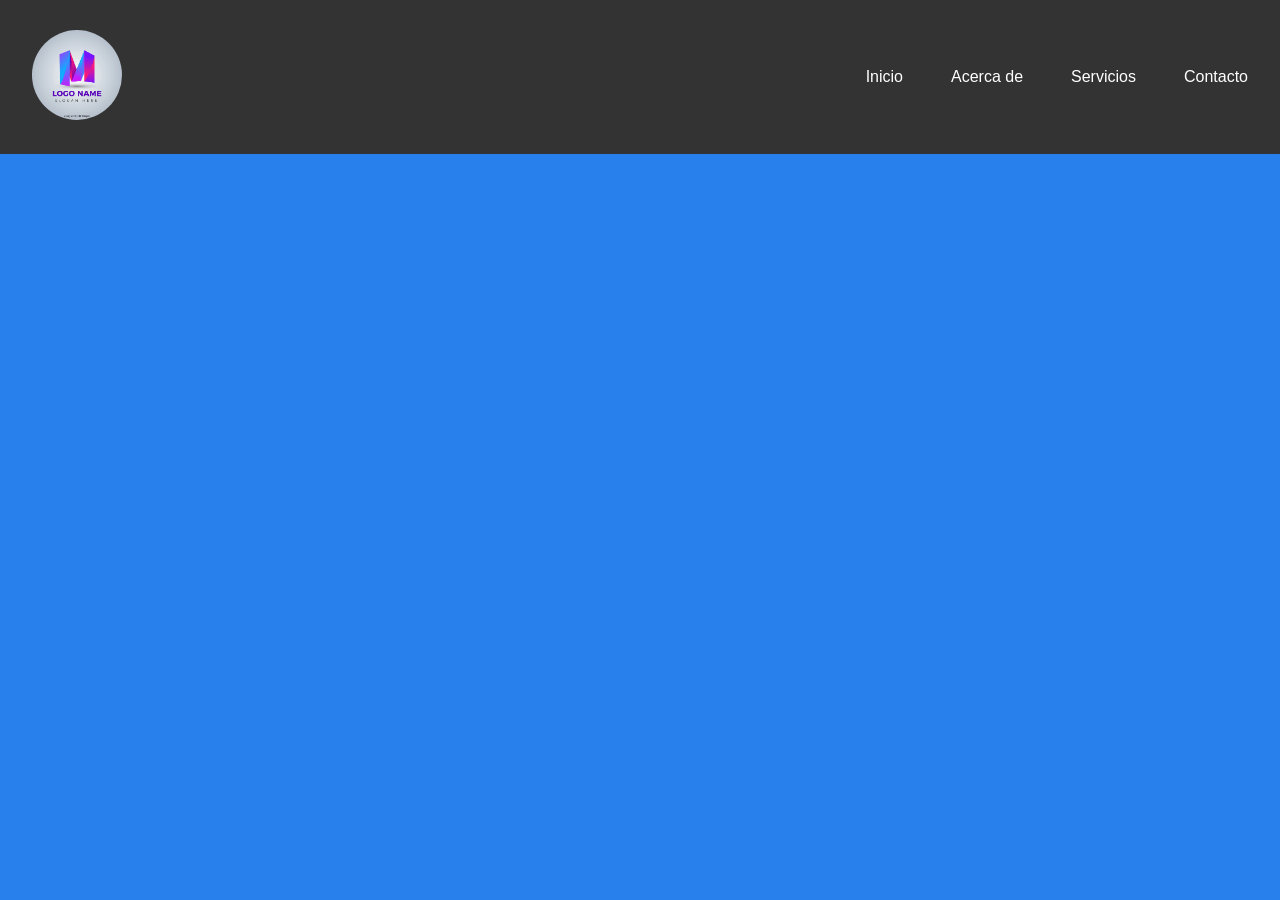
<file: OrozcoRodriguez_CarlosEnrique_DWEC_Examen/menu-hamburguesa/index.html>
<!DOCTYPE html>
<html lang="es">

<head>
    <meta charset="UTF-8">
    <meta name="viewport" content="width=device-width, initial-scale=1.0">
    <title>Menú Hamburguesa</title>
    <link rel="stylesheet" href="./styles/style.css">
</head>

<body>
 
    <header class="navbar">

        <a href="./index.html">
            <img src="./assets/logotipo.webp" alt="Logo de la empresa" class="logo" >
        </a>

        <ul class="nav-links">
            <li><a href="#">Inicio</a></li>
            <li><a href="#">Acerca de</a></li>
            <li><a href="#">Servicios</a></li>
            <li><a href="#">Contacto</a></li>
        </ul>

   <img src="./assets/menu-up.svg" alt="menu-hamburguesa" class="hamburger">  <!-- SE PUEDEN DESCARGAR DE BOOSTRAP LOS ÍCONOS EN FORMATO .SVG Y SON PERSONALIZABLES --> 

    </header>

    <main class="content">

    </main>

    
    <script src="./scripts/hamburguesa.js"></script>
</body>

</html>
</file>
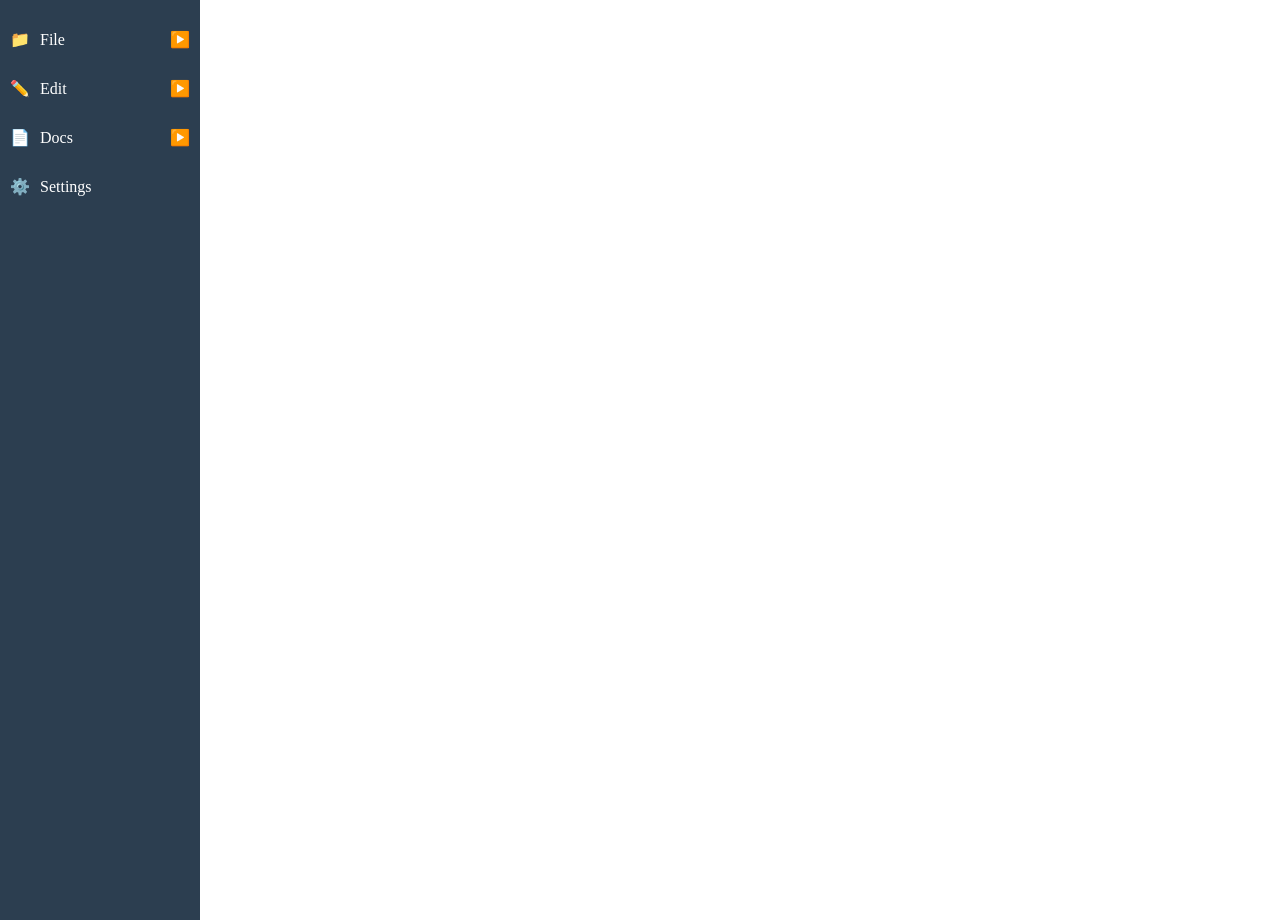
<file: OrozcoRodriguez_CarlosEnrique_DWEC_Examen/menu-lateral-arbol/index.html>
<!DOCTYPE html>
<html lang="en">
<head>
  <meta charset="UTF-8">
  <meta name="viewport" content="width=device-width, initial-scale=1.0">
  <title>Windows 10 Sidebar</title>
  <link rel="stylesheet" href="styles.css">
</head>
<body>
  <div class="sidebar">
    <div class="menu" data-submenu="file-menu">
      <div class="menu-item">
        <span class="menu-icon">📁</span>
        <span class="menu-text">File</span>
        <span class="arrow">▶️</span>
      </div>
      
      <div class="sub-menu" id="file-menu">
        <div class="sub-menu-item">Open</div>
        <div class="sub-menu-item">Save</div>
        <div class="sub-menu-item nested" data-submenu="nested-menu">

          

          
          
          <span class="menu-text">Nested Menu</span>
          <span class="arrow">▶️</span>
        </div>
        <div class="sub-menu" id="nested-menu">
          <div class="sub-menu-item">Item 1</div>
          <div class="sub-menu-item">Item 2</div>
        </div>
        <div class="sub-menu-item">Exit</div>
      </div>
    </div>
    <div class="menu" data-submenu="edit-menu">
      <div class="menu-item">
        <span class="menu-icon">✏️</span>
        <span class="menu-text">Edit</span>
        <span class="arrow">▶️</span>
      </div>
      <div class="sub-menu" id="edit-menu">
        <div class="sub-menu-item">Cut</div>
        <div class="sub-menu-item">Copy</div>
        <div class="sub-menu-item">Paste</div>
      </div>
    </div>


    <div class="menu" data-submenu="edit-menu">
      <div class="menu-item">
        <span class="menu-icon">&#x1F4C4;</span>
        <span class="menu-text">Docs</span>
        <span class="arrow">▶️</span>
      </div>
      <div class="sub-menu" id="edit-menu">
        <div class="sub-menu-item">Import</div>
        <div class="sub-menu-item">Export</div>
        <div class="sub-menu-item">Download</div>
      </div>
    </div>

    <div class="menu">
      <div class="menu-item">
        <span class="menu-icon">⚙️</span>
        <span class="menu-text">Settings</span>
      </div>
    </div>
  </div>
  <script src="script.js"></script>
</body>
</html>
</file>
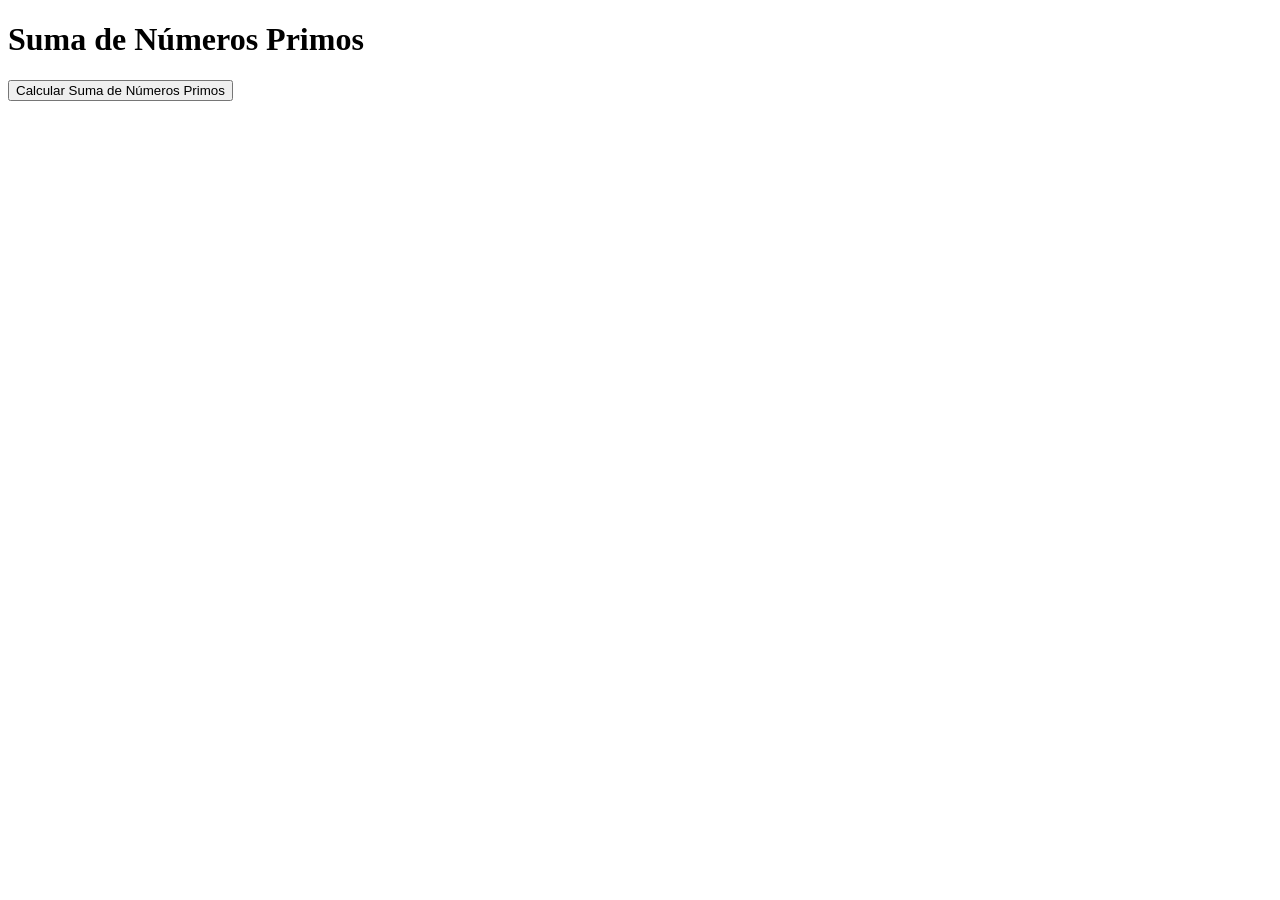
<file: OrozcoRodriguez_CarlosEnrique_DWEC_Examen/numeros-primos/index.html>
<!DOCTYPE html>
<html lang="es">

<head>
    <meta charset="UTF-8">
    <meta name="viewport" content="width=device-width, initial-scale=1.0">
    <script>

        function calcularSumaPrimos() {
            let acumulador = 0;
            //repetir 15 veces
            for (let i = 0; i < 15; i++) {
                let numeroPrompt;
                let noEsNumero;
                do {
                    //se repite hasta que el usuario introduzca un número
                    //asegurarse de que el dato es numerico y darle formato
                    numeroPrompt = prompt(`Introduzca un número (${i}/15 veces)`);
                    noEsNumero =  isNaN(numeroPrompt) || numeroPrompt.trim()=== ""; //compruebo si es un numero  y si no se ha introducido una cadena vacia o con caracteres en blanco(da problemas con isNaN)
                    //con trim elimino los caracteres en blanco para ver si habia un número dentro o nada
                    //si es una cadena con numeros lo transformo a tipo número
                    if (!noEsNumero)
                        numeroPrompt = parseInt(numeroPrompt);                      
                    console.log(noEsNumero);
                } while (noEsNumero);
                
                //un numero primo es aquel que tiene unica y exclusivamente dos divisores, el mismo y la unidad
                let esPrimo = true ;

                //si es divisible por algún numero menor que el, entonces no es primo
                for (let j = 2; j < numeroPrompt; j++) {
                    if (numeroPrompt%j == 0)
                    {
                        esPrimo=false;
                        //console.log(numeroPrompt+" no es primo");
                    }
                }
                
                if (esPrimo && numeroPrompt>1) //el 1 no puede ser primo 
                    //sumar solo los que sean primos
                    acumulador+=numeroPrompt;
                
                //console.log(acumulador);
            }
            let resultadosresultados = document.getElementById("resultados");
            resultadosresultados.append("El resultado ha sido: "+acumulador)
        }
    </script>
</head>
<!-- En el directorio números-primos deberá programar embebido el código directamente en el HTML el siguiente script:
Crea un script que pida al usuario 15 números y muestre en pantalla únicamente la suma de los que son números primos. Tenga en cuenta que al solicitar información por el prompt se debe dar formato de número antes de programar.
 -->
<body>
    <h1>Suma de Números Primos</h1>
    <button onclick="calcularSumaPrimos()">Calcular Suma de Números Primos</button>
    <div id="resultados"></div>

  
</body>

</html>
</file>
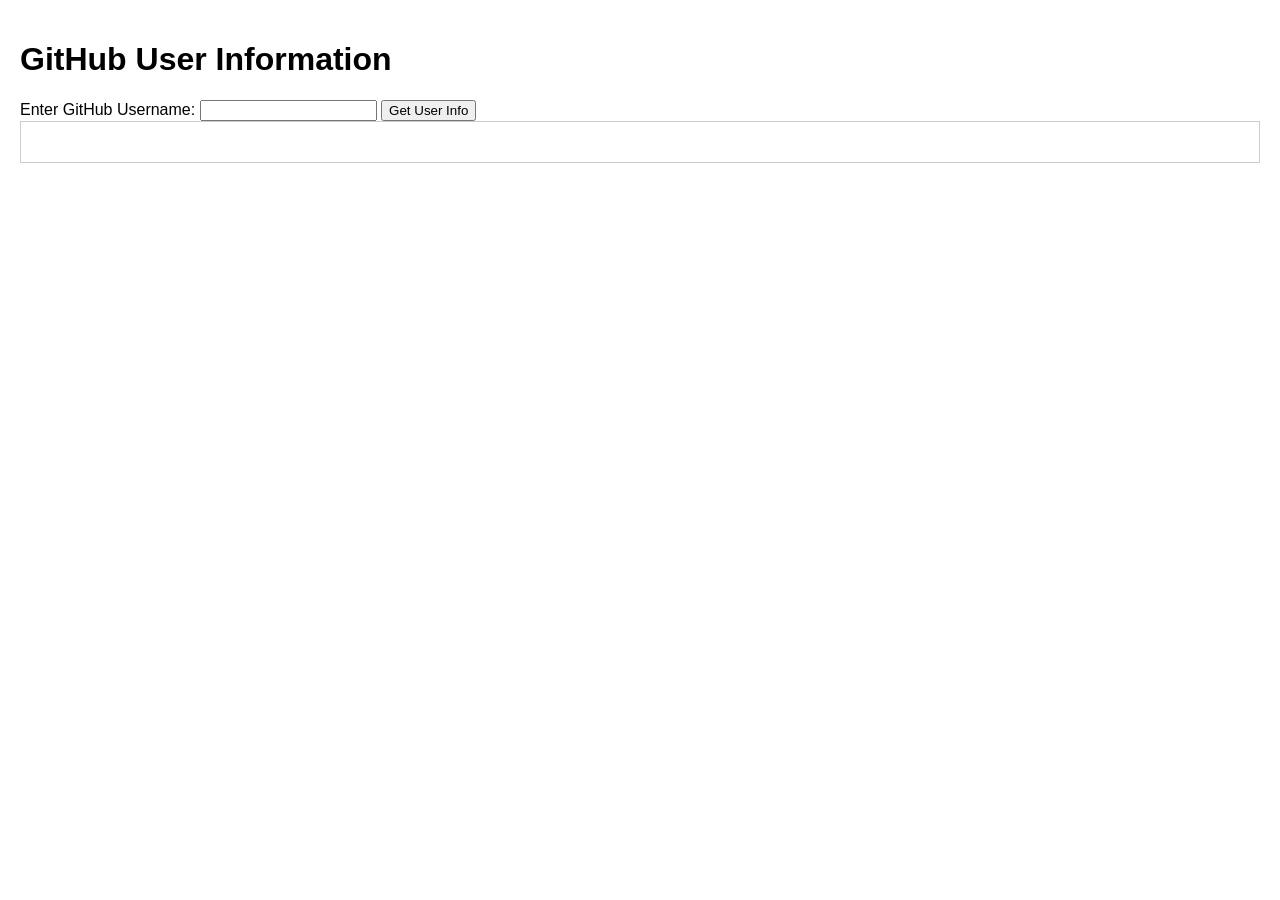
<file: OrozcoRodriguez_CarlosEnrique_DWEC_Examen/poo-jason-api/index.html>
<!DOCTYPE html>
<html lang="en">
<head>
  <meta charset="UTF-8">
  <title>GitHub API Example</title>
  <style>
    body {
      font-family: Arial, sans-serif;
      margin: 0;
      padding: 20px;
    }
    #result {
      border: 1px solid #ccc;
      padding: 20px;
    }
  </style>
</head>
<body>
  <h1>GitHub User Information</h1>
  <form id="githubForm">
    <label for="username">Enter GitHub Username:</label>
    <input type="text" id="username" required>
    <button type="submit">Get User Info</button>
  </form>

  <div id="result"></div>

  <script src="script.js"></script>
</body>
</html>
</file>
<file: OrozcoRodriguez_CarlosEnrique_DWEC_Examen/menu-hamburguesa/styles/style.css>
:root {
    --main-background-color: #2880ec;
    --text-color: white;
    --link-color: rgb(0, 187, 255);
    --link-hover-color: #555;
    --navbar-color: #333;
}


body {
    font-family: Arial, sans-serif;
    margin: 0;
    background-color: var(--main-background-color);
    color: var(--text-color);
}


.navbar {
    display: flex;
    justify-content:space-between;
    align-items: center;
    padding: 2rem;
    background-color: var(--navbar-color);
    color: var(--text-color);
    height: 10vh

}

.logo {
    max-height: 100px;
    max-width: auto;
   height: 10vh;

    border-radius:50% ;
}

ul {
    list-style: none;
    align-items: center;
}


.nav-links {
    display: flex;
    gap: 3rem;
}

.nav-links a {
    color: white;
    text-decoration: none;
    transition: text-decoration 0.3s ease;
}

.nav-links a:focus {
    background-color: #555;
    color: #fff;
}

.nav-links a:hover {
    color: rgb(0, 187, 255);
    text-decoration: underline;

}

.hamburger{
    display: none;
    cursor: pointer;
}


.content {
    padding: 20px;
}

@media (width <= 768px) {
   

    .nav-links {
        display: none;
        flex-direction: column;
        gap: 2rem;
        text-align: center;
        position: absolute;
        left: 0;
        background-color: #333;
        width: 100%;
        padding: 20px 0;
    }

   
    .nav-links.active {
        
        display: flex;
        margin-top: 18rem;
        gap: 20px;
        justify-content: center;
    }
    .hamburger {
        display: block;
        justify-self: end;
        
    }
}
</file>
<file: OrozcoRodriguez_CarlosEnrique_DWEC_Examen/menu-lateral-arbol/styles.css>
body {
  margin: 0;
  padding: 0;
}

.sidebar {
  width: 200px;
  height: 100vh;
  background-color: #2c3e50;
  color: white;
  padding-top: 20px;
}

.menu {
  padding: 10px;
  cursor: pointer;
}

.menu-item {
  display: flex;
  align-items: center;
  margin-bottom: 10px;
}

.menu-icon {
  margin-right: 10px;
}
.sub-menu {
  display: none; 
  flex-direction: column; /* Muestra los submenús en columnas */
  background-color: #34495e; /* Fondo del submenú */
  position: relative; /* Posición relativa para no superponer los submenús */
  box-shadow: 0 0 10px rgba(0, 0, 0, 0.5); /* Sombra para resaltar el submenú */
  padding-left: 20px;
}

.sub-menu-item {
  display: flex;
  margin-bottom: 5px;
  cursor: pointer;
  padding: 8px; /* Añade un espacio interno al submenú item */
}

.sub-menu.show {
  display: flex;
}

.rotate-arrow {
  transform: rotate(90deg);
}
.arrow{
  margin-left: auto;
  transition: transform 0.3s ease;
}

.sub-menu-item:hover {
  background-color: #2c3e50; /* Cambia el color de fondo al pasar el ratón */
}
</file>
